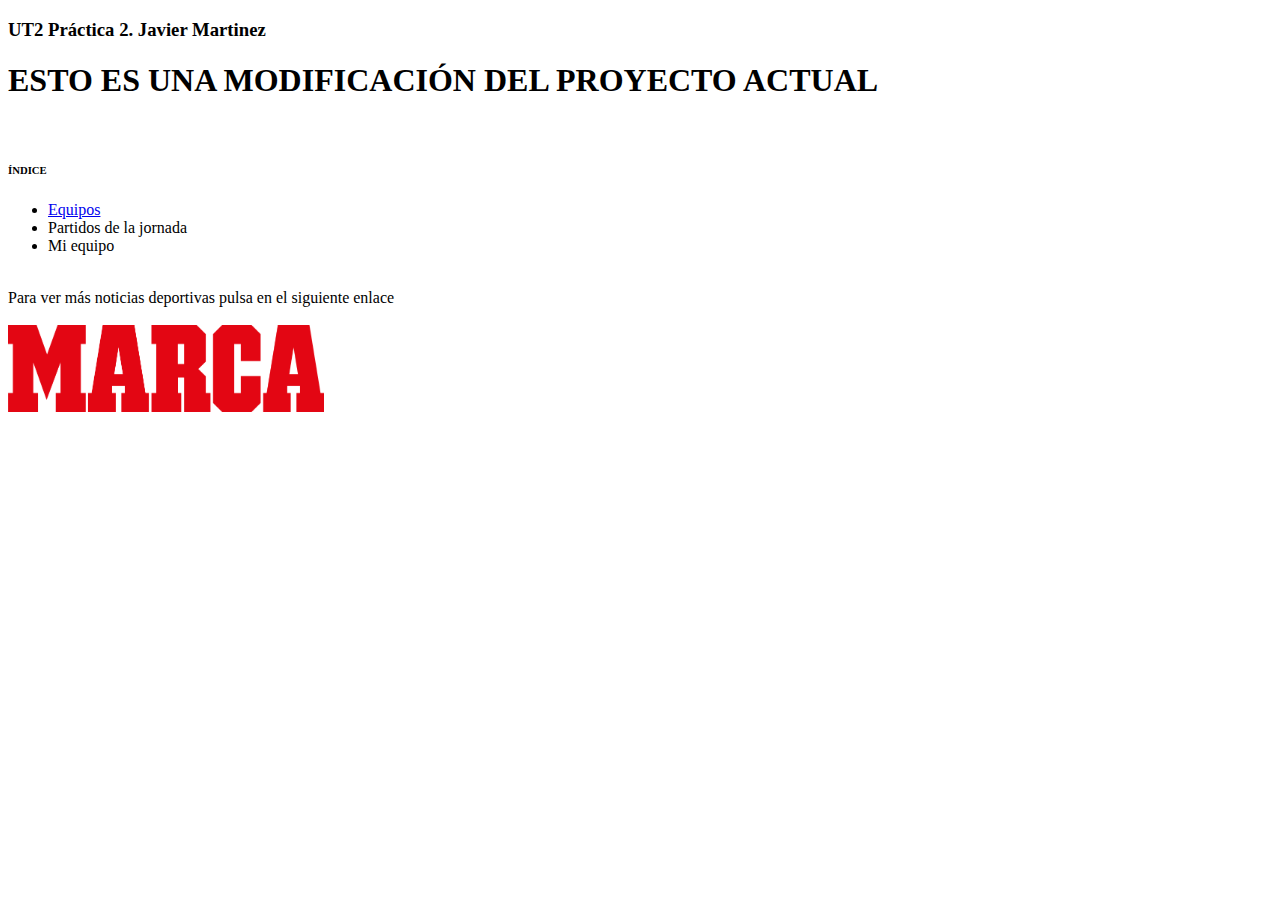
<file: ProyectoLM/index.html>
<!DOCTYPE html>
<html lang="es">
<head>
    <meta charset="UTF-8">
    <meta name="viewport" content="width=device-width, initial-scale=1.0">
    <meta http-equiv="X-UA-Compatible" content="ie=edge">
    <link rel="stylesheet" href="./css/index.css">
    <title>UT2_P2</title>
</head>
<body>
	
    <header>
        <h3>UT2 Práctica 2. Javier Martinez</h3>
		<H1>ESTO ES UNA MODIFICACIÓN DEL PROYECTO ACTUAL<H1>
    </header>
    <br>
    <main>
        <h6>ÍNDICE</h6>
        <ul>
            <li><a href="./html/equipos.html">Equipos</a></li>
            <li><a href=""></a>Partidos de la jornada</li>
            <li><a href=""></a>Mi equipo</li>
        </ul>
        <br>
        <span>Para ver más noticias deportivas pulsa en el siguiente enlace</span>
        <br>
        <br>
        <a href="https://www.marca.com"><img src="./imagenes/marca-logo.png"></a>
    </main>
</body>
</html>
</file>
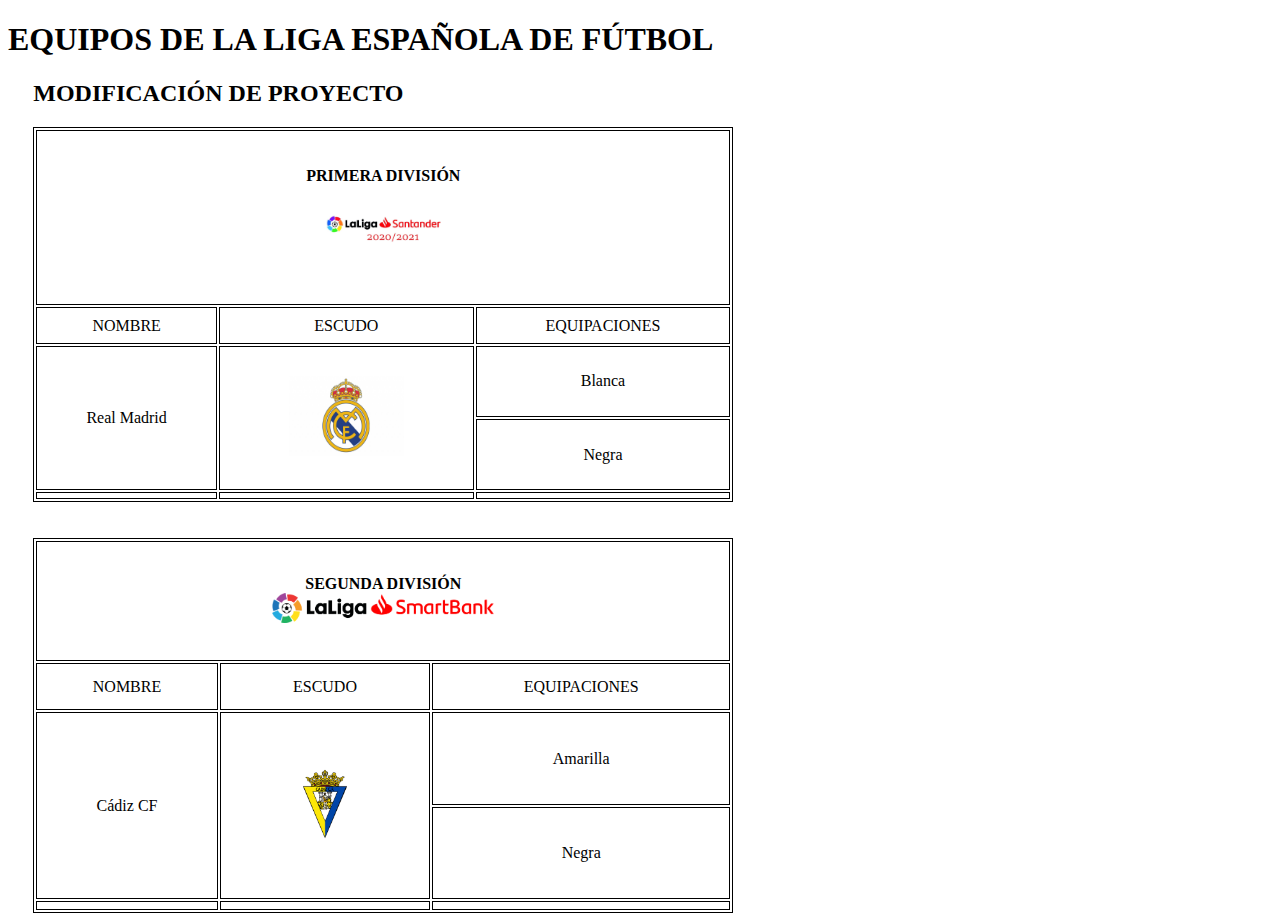
<file: ProyectoLM/html/equipos.html>
<!DOCTYPE html>
<html lang="es">
<head>
    <meta charset="UTF-8">
    <meta name="viewport" content="width=device-width, initial-scale=1.0">
    <meta http-equiv="X-UA-Compatible" content="ie=edge">
    <link rel="stylesheet" href="../css/equipos.css">
    <title>Equipos</title>
</head>
<body>
    <header>
        <h1>EQUIPOS DE LA LIGA ESPAÑOLA DE FÚTBOL</h1>
    </header>
    <main>
		<h2>MODIFICACIÓN DE PROYECTO</h2>
        <section id="sec1">
            <table id="primera">
                <tr>
                    <th colspan="3">
                        <span>PRIMERA DIVISIÓN</span>
                        <article>
                            <img id="img1" src="../imagenes/laliga.jpg">
                        </article>      
                    </th>
                </tr>
                <tr>
                    <td>NOMBRE</td>
                    <td>ESCUDO</td>
                    <td>EQUIPACIONES</td>
                </tr>
                <tr>
                    <td rowspan="2">Real Madrid</td>
                    <td rowspan="2"><img id="img2" src="../imagenes/d7e59d2b72b055c2d07ec26006fc33ec.jpg"></td>
                    <td>Blanca</td>
                </tr>
                <tr>
                    <td>Negra</td>
                </tr>
                <tr>
                    <td></td>
                    <td></td>
                    <td></td>
                </tr>
            </table>
        </section>
        <br>
        <br>
        <section id="sec2">
            <table id="segunda">
                <tr>
                    <th colspan="3">
                        <span>SEGUNDA DIVISIÓN</span>
                        <article>
                            <img id="img3" src="../imagenes/logo-laliga-sb.png">
                        </article>      
                    </th>
                </tr>
                <tr>
                    <td>NOMBRE</td>
                    <td>ESCUDO</td>
                    <td>EQUIPACIONES</td>
                </tr>
                <tr>
                    <td rowspan="2">Cádiz CF</td>
                    <td rowspan="2"><img id="img4" src="../imagenes/cadiz.png"></td>
                    <td>Amarilla</td>
                </tr>
                <tr>
                    <td>Negra</td>
                </tr>
                <tr>
                    <td></td>
                    <td></td>
                    <td></td>
                </tr>
            </table>
        </section>
    </main>
</body>
</html>
</file>
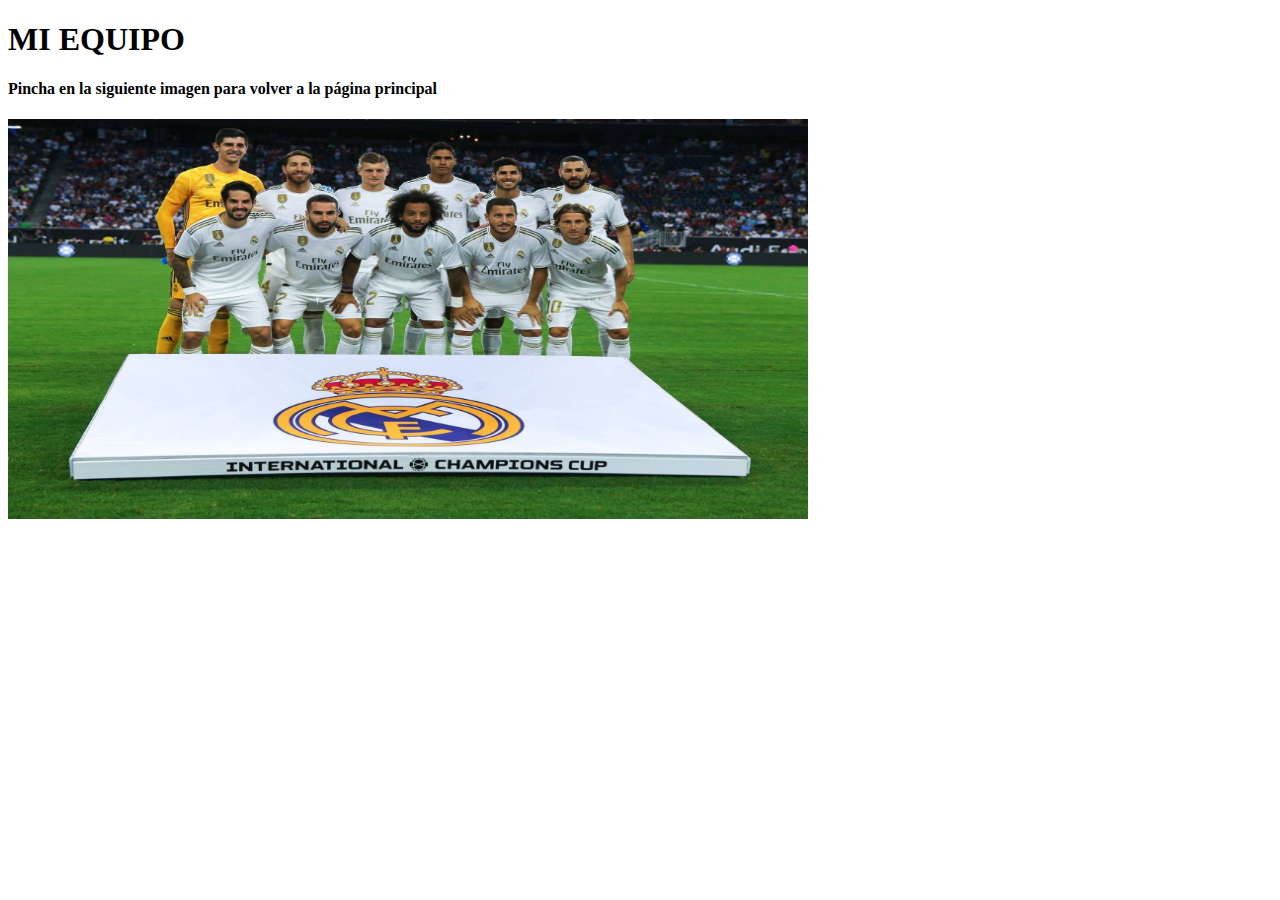
<file: ProyectoLM/html/miequipo.html>
<!DOCTYPE html>
<html lang="es">
<head>
    <meta charset="UTF-8">
    <meta name="viewport" content="width=device-width, initial-scale=1.0">
    <meta http-equiv="X-UA-Compatible" content="ie=edge">
    <link rel="stylesheet" href="../css/miequipo.css">
    <title>Mi Equipo</title>
</head>
<body>
    <header><h1>MI EQUIPO</h1></header>
    <main>
        <h4>Pincha en la siguiente imagen para volver a la página principal</h4>
        <article>
            <a href="../index.html"><img src="../imagenes/636992753483390128.jpg"></a>
        </article>
    </main>
</body>
</html>
</file>
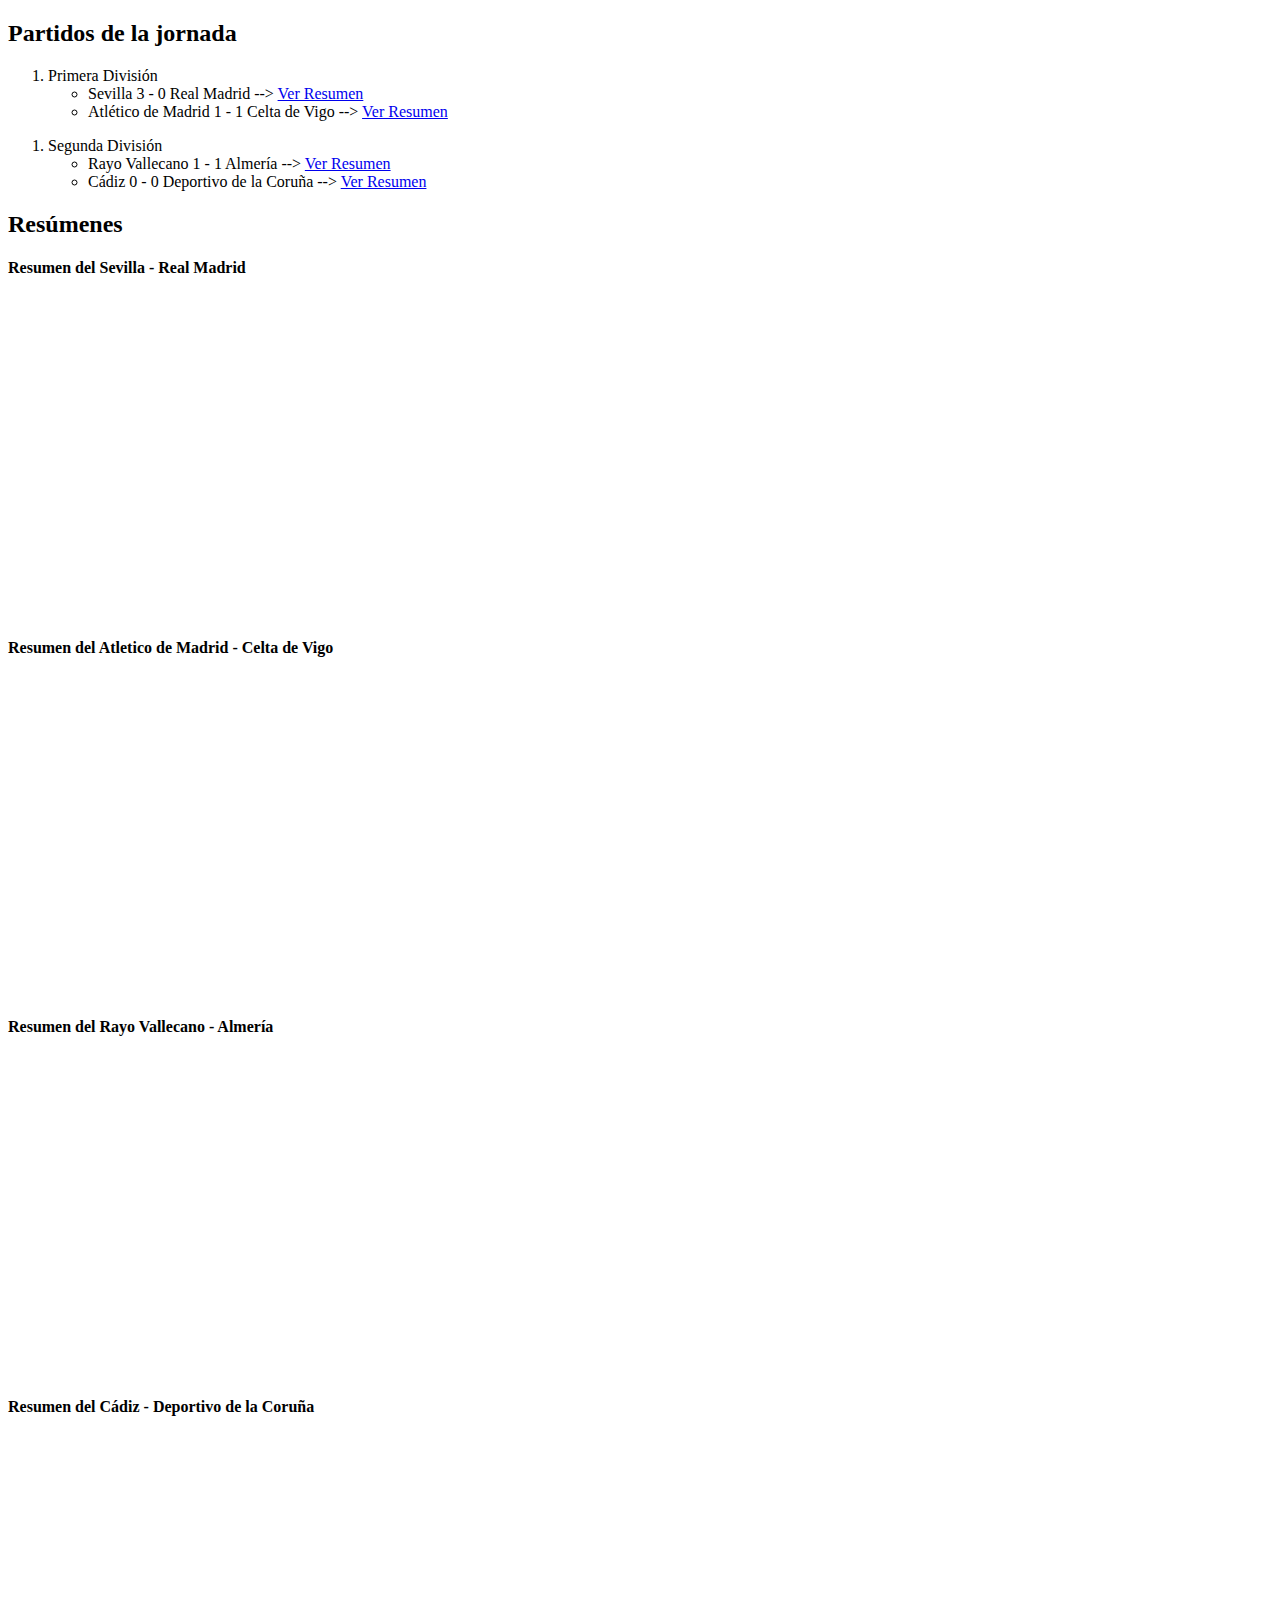
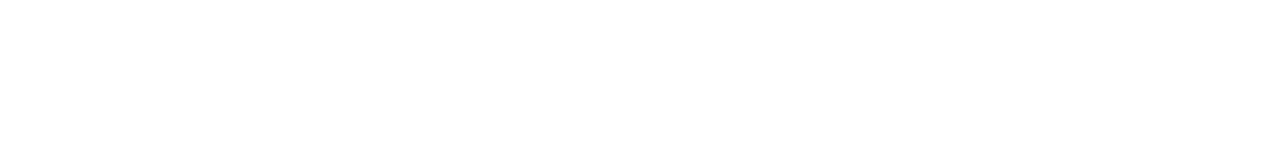
<file: ProyectoLM/html/partidos.html>
<!DOCTYPE html>
<html lang="es">
<head>
    <meta charset="UTF-8">
    <meta name="viewport" content="width=device-width, initial-scale=1.0">
    <meta http-equiv="X-UA-Compatible" content="ie=edge">
    <title>Partidos</title>
</head>
<body>
    <main>
        <section id="sec1">
            <h2>Partidos de la jornada</h2>

                <ol>
                    <li>Primera División
                        <ul>
                            <li>Sevilla 3 - 0 Real Madrid --> <a href="#SM">Ver Resumen</a></li>
                            <li>Atlético de Madrid 1 - 1 Celta de Vigo --> <a href="#AC">Ver Resumen</a></li>
                        </ul>
                    </li>
                </ol>
                <ol>
                    <li>Segunda División
                        <ul>
                            <li>Rayo Vallecano 1 - 1 Almería --> <a href="#RA">Ver Resumen</a></li>
                            <li>Cádiz 0 - 0 Deportivo de la Coruña --> <a href="#CD">Ver Resumen</a></li>
                        </ul>
                    </li>
                </ol>
        </section>
        <section id="sec2">
            <h2>Resúmenes</h2>

                <h4>Resumen del Sevilla - Real Madrid</h4>
                <a name="SM"><iframe width="560" height="315" src="https://www.youtube.com/embed/_owpCGaLbM4" frameborder="0" allow="accelerometer; autoplay; clipboard-write; encrypted-media; gyroscope; picture-in-picture" allowfullscreen></iframe></a>

                <h4>Resumen del Atletico de Madrid - Celta de Vigo</h4>
                <a name="AC"><iframe width="560" height="315" src="https://www.youtube.com/embed/5qtg9hmQlVM" frameborder="0" allow="accelerometer; autoplay; clipboard-write; encrypted-media; gyroscope; picture-in-picture" allowfullscreen></iframe></a>

                <h4>Resumen del Rayo Vallecano - Almería</h4>
                <a name="RA"><iframe width="560" height="315" src="https://www.youtube.com/embed/S5_Ti2eoiKk" frameborder="0" allow="accelerometer; autoplay; clipboard-write; encrypted-media; gyroscope; picture-in-picture" allowfullscreen></iframe></a>

                <h4>Resumen del Cádiz - Deportivo de la Coruña</h4>
                <a name="CD"><iframe width="560" height="315" src="https://www.youtube.com/embed/3HmosmqTccY" frameborder="0" allow="accelerometer; autoplay; clipboard-write; encrypted-media; gyroscope; picture-in-picture" allowfullscreen></iframe></a>
        </section>
    </main>
</body>
</html>
</file>
<file: ProyectoLM/css/index.css>
img {
    width: 25%;
    height: 5%;
}
</file>
<file: ProyectoLM/css/equipos.css>
main {
    height: 800px;
    width: 700px;
    margin-left: 2%;
}
section {
    height: 375px;
    width: 100%;
}
table {
    border: 1px solid black;
    width: 100%;
    height: 100%;
}
table tr td, th {
    border: 1px solid black;
    text-align: center;
}
span {
    text-align: center;
    width: 100%;
}
#img1 {
    height: 80px;
}
#img2 {
    height: 80px;
    width: 115px;
}
#img3 {
    height: 30px;
}
#img4 {
    height: 80px;
}
</file>
<file: ProyectoLM/css/miequipo.css>
main {
    height: 400px;
    width: 800px;
}
article {
    height: 100%;
    width: 100%;
}
img {
    height: 100%;
    width: 100%;
}
</file>
